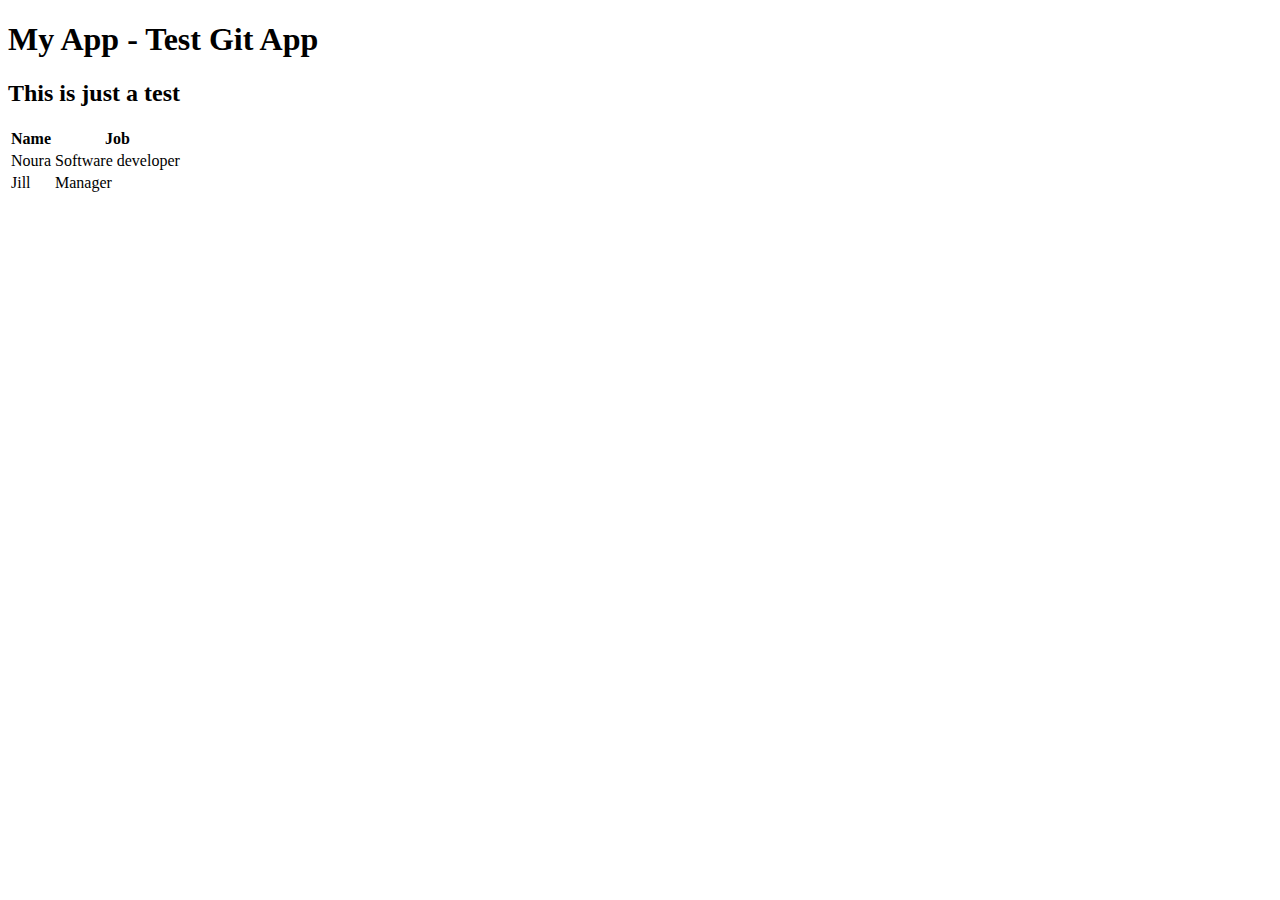
<file: index.html>
<!doctype html>
<html lang="en">
<head>
  <meta charset="utf-8">
  <title>AngularFirstProject</title>
  <base href="/">
  <meta name="viewport" content="width=device-width, initial-scale=1">
  <!-- <link rel="icon" type="image/x-icon" href="favicon.ico"> -->
</head>
<body>
  <app-root></app-root>
  <div>
    <h1>My App - Test Git App</h1>
    <h2>This is just a test</h2>
    <table>
      <thead>
        <th>Name</th>
        <th>Job</th>
      </thead>
      <tbody>
        <tr>
          <td>Noura</td>
          <td>Software developer</td>
        </tr>
        <tr>
          <td>Jill</td>
          <td>Manager</td>
        </tr>
      </tbody>
    </table>
  </div>
</body>
</html>
</file>
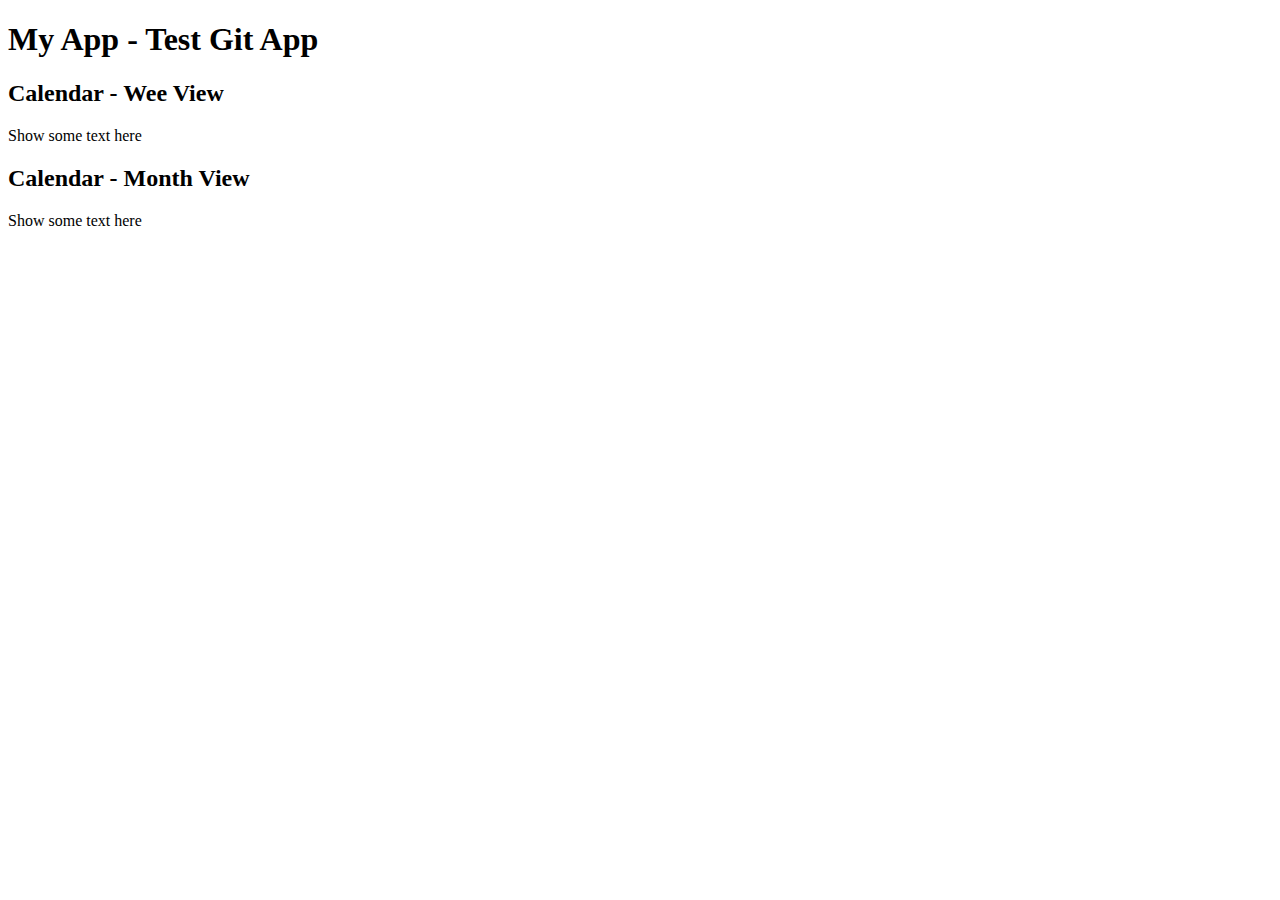
<file: calendar.html>
<!doctype html>
<html lang="en">
<head>
  <meta charset="utf-8">
  <title>Calendar</title>
  <base href="/">
  <meta name="viewport" content="width=device-width, initial-scale=1">
</head>
<body>
  <h1>My App - Test Git App</h1>
  <div>
	<h2>Calendar - Wee View</h2>
	<p>Show some text here</p>
  </div>
  
  <div>
	<h2>Calendar - Month View</h2>
	<p>Show some text here</p>
  </div>
</body>
</html>
</file>
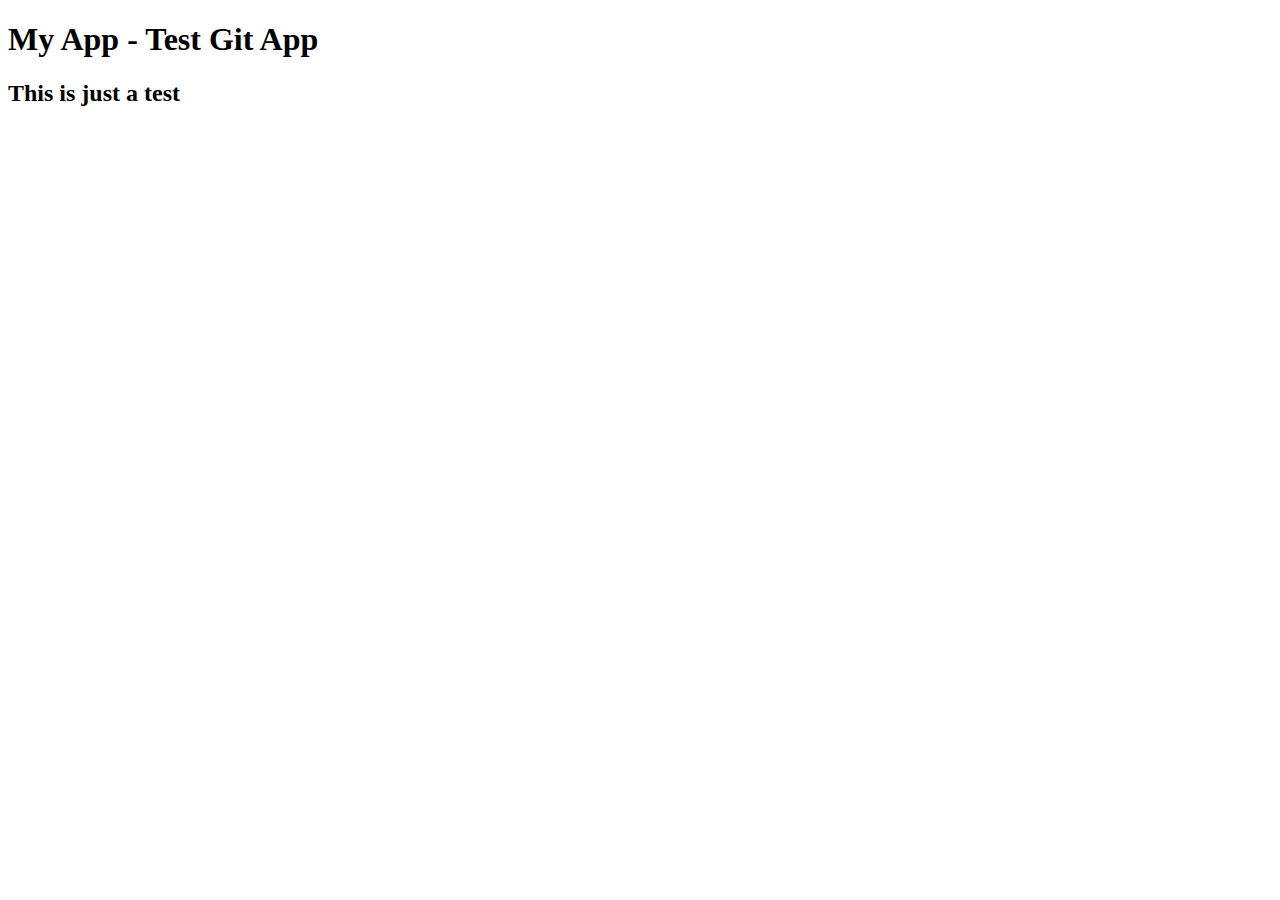
<file: home.html>
<!doctype html>
<html lang="en">
<head>
  <meta charset="utf-8">
  <title>Home Page</title>
  <base href="/">
  <meta name="viewport" content="width=device-width, initial-scale=1">
  <!-- <link rel="icon" type="image/x-icon" href="favicon.ico"> -->
</head>
<body>
  <app-root></app-root>
  <div>
	<h1>My App - Test Git App</h1>
	<h2>This is just a test</h2>
  </div>
</body>
</html>
</file>
